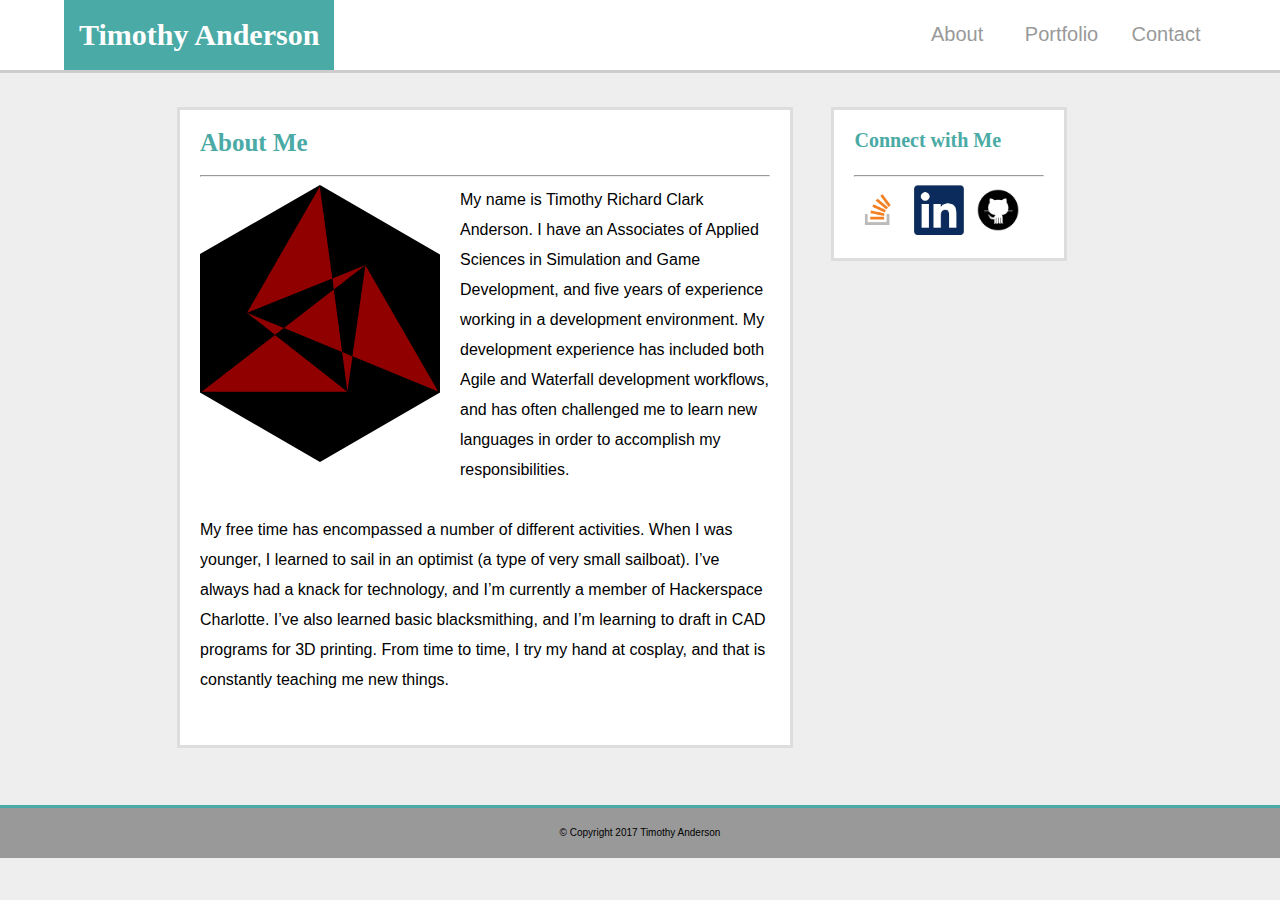
<file: index.html>
<!DOCTYPE html>
<html lang="en">
<head>
	<meta charset="UTF-8">
	<meta name="viewport" content="width=device-width, initial-scale=1"/>
	<title>Timothy Anderson</title>
	<link rel="stylesheet" type="text/css" href="assets/css/reset.css">
	<link rel="stylesheet" type="text/css" href="assets/css/style.css">
	
	
</head>
<body>
	<div id="toprow">
		<h1>Timothy Anderson</h1>
		<nav class="navigation">
			<a id="aboutnav" href="index.html">About</a>
			<a id="portfolionav" href="portfolio.html">Portfolio</a>
			<a id="contactnav" href="contact.html">Contact</a>
		</nav>
	</div>
	<div class="content">
		<section class="c_pad" id="aboutme">
			<h2>About Me</h2>
			<hr/>
			<img id="headshot" src="assets/images/TimothyRCAnderson_Logo.svg" alt="Picture of Timothy Anderson"/>
			<p>My name is Timothy Richard Clark Anderson. I have an Associates of Applied Sciences in Simulation and Game Development, and five years of experience working in a development environment. My development experience has included both Agile and Waterfall development workflows, and has often challenged me to learn new languages in order to accomplish my responsibilities.</p>
			<p>My free time has encompassed a number of different activities. When I was younger, I learned to sail in an optimist (a type of very small sailboat). I’ve always had a knack for technology, and I’m currently a member of Hackerspace Charlotte. I’ve also learned basic blacksmithing, and I’m learning to draft in CAD programs for 3D printing. From time to time, I try my hand at cosplay, and that is constantly teaching me new things.</p>
		</section>
		
		<aside class="c_pad" id="connect">
			<h3>Connect with Me</h3>
			<hr/>
			<a href="http://stackoverflow.com/users/7517717/timothy-anderson" target="_blank"><img src="assets/images/so-icon.png" alt="StackOverflow Icon"/></a>
			<a href="https://www.linkedin.com/in/timothyrcanderson" target="_blank"><img src="assets/images/linkedin-logo.png" alt="LinkedIn Icon"/></a>
			<a href="https://github.com/timrcanderson" target="_blank"><img src="assets/images/github-logo-icon-30.png" alt="Github Icon"/></a>
		</aside>
	</div>
	<div class=footer>
		<footer>&copy; Copyright 2017 Timothy Anderson</footer>
	</div>
</body>
</html>
</file>
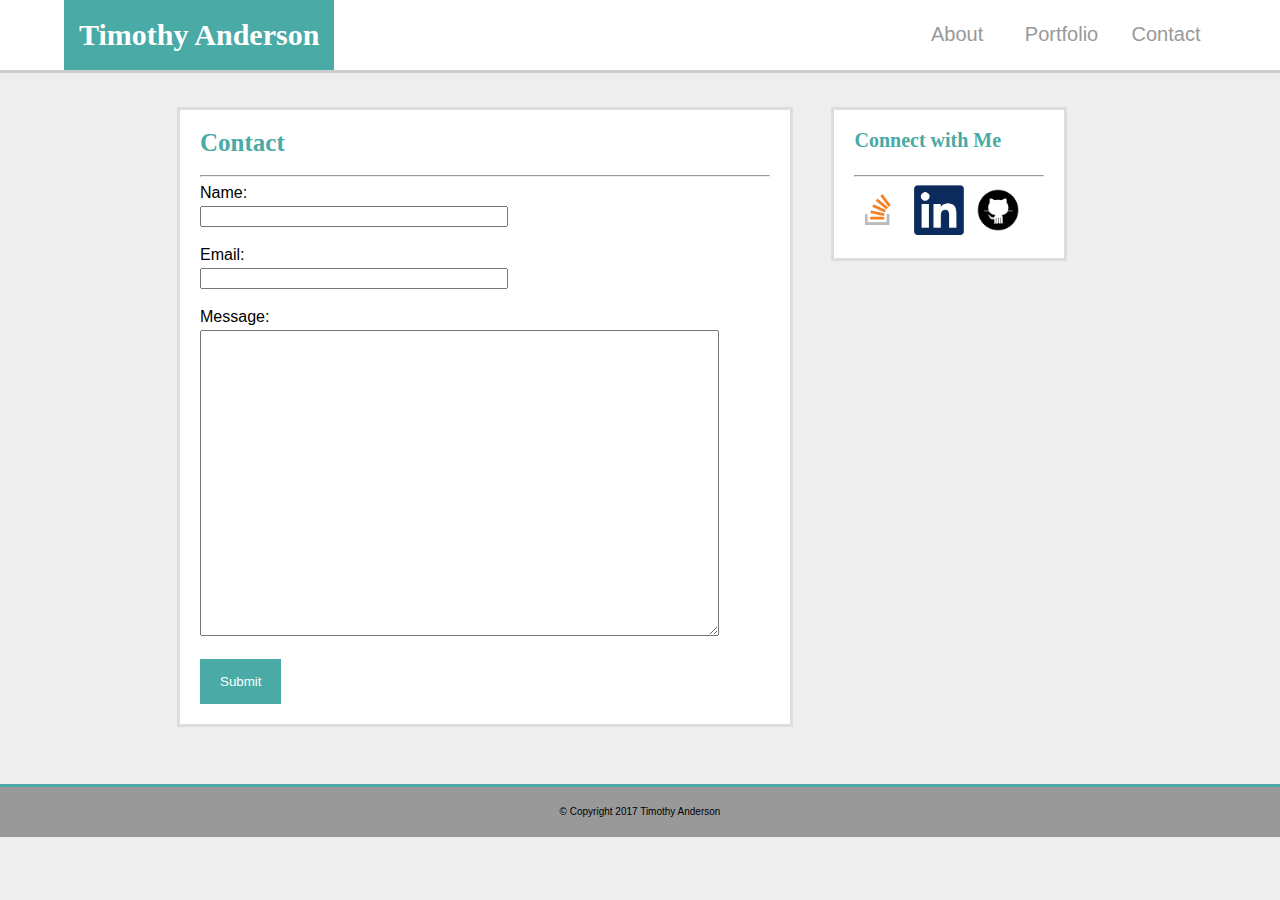
<file: contact.html>
<!DOCTYPE html>
<html lang="en">
<head>
	<meta charset="UTF-8">
	<meta name="viewport" content="width=device-width, initial-scale=1"/>
	<title>Contact: Timothy Anderson</title>
	<link rel="stylesheet" type="text/css" href="assets/css/reset.css">
	<link rel="stylesheet" type="text/css" href="assets/css/style.css">
	
	
</head>
<body>
	<div id="toprow">
		<h1>Timothy Anderson</h1>
		
		<nav class="navigation">
			<a id="aboutnav" href="index.html">About</a>
			<a id="portfolionav" href="portfolio.html">Portfolio</a>
			<a id="contactnav" href="contact.html">Contact</a>
		</nav>
	</div>
	
	<div class="content">
		<section class="c_pad" id="contact">
			<h2>Contact</h2>
			<hr/>
			<form>
				Name:<br/>
				<input type="text" name="name"/><br/>
				Email:<br/>
				<input type="text" name="email"/><br/>
				Message:<br/>
				<textarea id="message" name="message"></textarea><br/>
				<button>Submit</button>
			</form>
		</section>
		
		<aside class="c_pad" id="connect">
			<h3>Connect with Me</h3>
			<hr/>
			<a href="http://stackoverflow.com/users/7517717/timothy-anderson" target="_blank"><img src="assets/images/so-icon.png" alt="StackOverflow Icon"/></a>
			<a href="https://www.linkedin.com/in/timothyrcanderson" target="_blank"><img src="assets/images/linkedin-logo.png" alt="LinkedIn Icon"/></a>
			<a href="https://github.com/timrcanderson" target="_blank"><img src="assets/images/github-logo-icon-30.png" alt="Github Icon"/></a>
		</aside>
	</div>
	<footer>&copy; Copyright 2017 Timothy Anderson</footer>
</body>
</html>
</file>
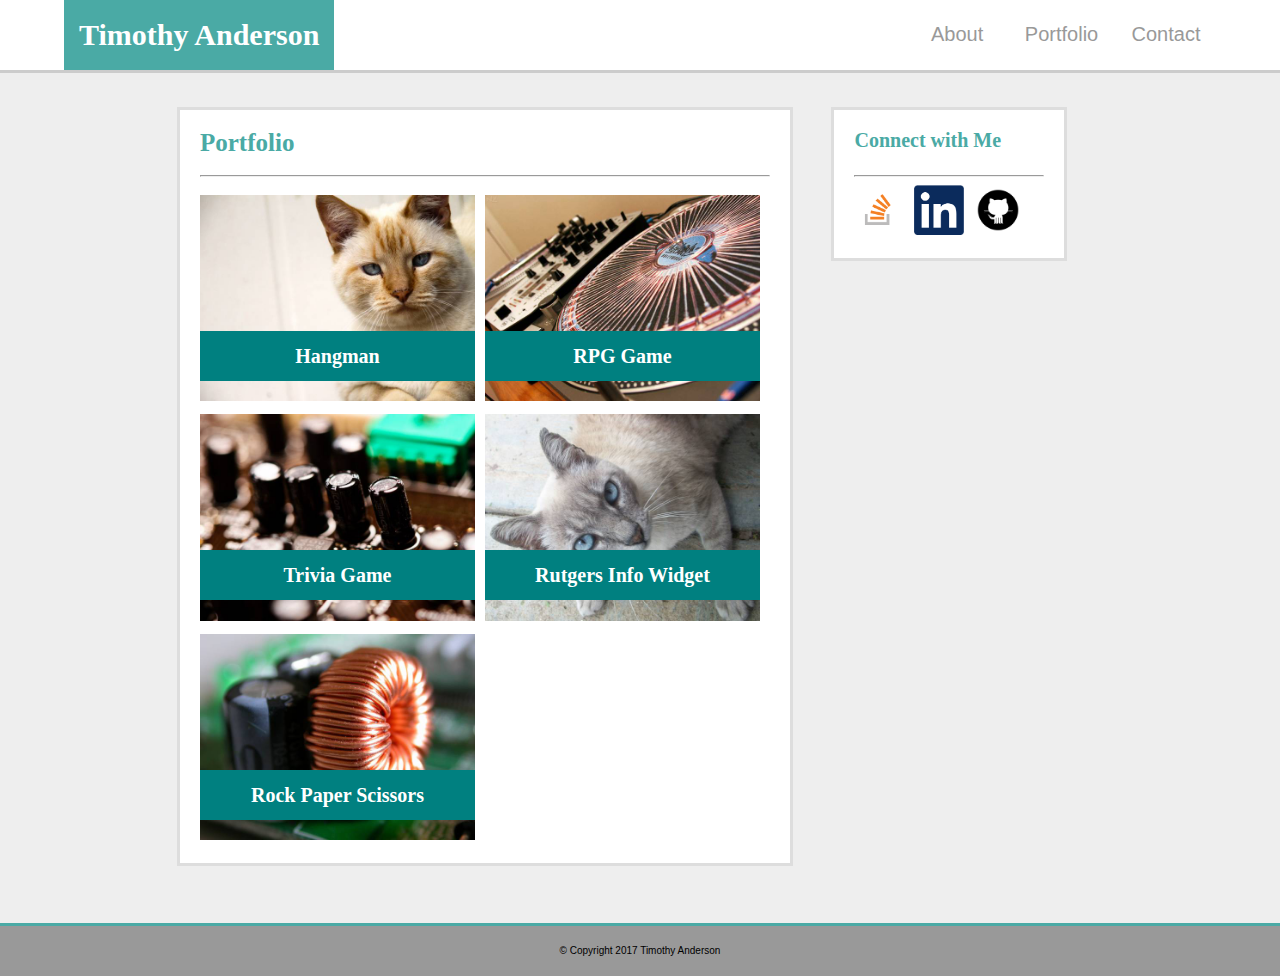
<file: portfolio.html>
<!DOCTYPE html>
<html lang="en">
<head>
	<meta charset="UTF-8"/>
	<meta name="viewport" content="width=device-width, initial-scale=1"/>
	<title>Portfolio: Timothy Anderson</title>
	<link rel="stylesheet" type="text/css" href="assets/css/reset.css">
	<link rel="stylesheet" type="text/css" href="assets/css/style.css">
	
	
</head>
<body>
	<div id="toprow">
		<h1>Timothy Anderson</h1>
		<nav class="navigation">
			<a id="aboutnav" href="index.html">About</a>
			<a id="portfolionav" href="portfolio.html">Portfolio</a>
			<a id="contactnav" href="contact.html">Contact</a>
		</nav>
	</div>
	
	<div class="content">
		<section class="c_pad" id="portfolio">
			<h2>Portfolio</h2>
			<hr/>
			<div class="port_Item">
				<a href=""><img src="assets/images/cats-q-c-640-480-8.jpg" alt="Hangman"></a>
				<div class="imgtxt">Hangman</div>
			</div>
			<div class="port_Item">
				<a href=""><img src="assets/images/technics-q-c-640-480-2.jpg" alt="RPG Game"></a>
				<div class="imgtxt">RPG Game</div>
			</div>
			<div class="port_Item">
				<a href=""><img src="assets/images/technics-q-c-640-480-4.jpg" alt="Trivia Game"></a>
				<div class="imgtxt">Trivia Game</div>
			</div>
			<div class="port_Item">
				<a href=""><img src="assets/images/cats-q-c-640-480-9.jpg" alt="Rutgers Info Widget"></a>
				<div class="imgtxt">Rutgers Info Widget</div>
			</div>
			<div class="port_Item">
				<a href=""><img src="assets/images/technics-q-c-640-480-8.jpg" alt="Rock Paper Scissors"></a>
				<div class="imgtxt">Rock Paper Scissors</div>
			</div>
		</section>
		
		<aside class="c_pad" id="connect">
			<h3>Connect with Me</h3>
			<hr/>
			<a href="http://stackoverflow.com/users/7517717/timothy-anderson" target="_blank"><img src="assets/images/so-icon.png" alt="StackOverflow Icon"/></a>
			<a href="https://www.linkedin.com/in/timothyrcanderson" target="_blank"><img src="assets/images/linkedin-logo.png" alt="LinkedIn Icon"/></a>
			<a href="https://github.com/timrcanderson" target="_blank"><img src="assets/images/github-logo-icon-30.png" alt="Github Icon"/></a>
		</aside>

	</div>
	<footer>&copy; Copyright 2017 Timothy Anderson</footer>
</body>
</html>
</file>
<file: assets/css/style.css>
body{
	font-family: 'Arial', 'Helvetica Neue', Helvetica, sans-serif;
	background-color: #eeeeee;
}

h1{
	background: #4aaaa5;
	padding: 20px 15px;
	display: inline-block;
	font-size: 30px;
	color: #FFF;
	position: absolute;
	left: 5%;
}

button{
	background-color: #4aaaa5;
	color: #ffffff;
	border: none;
	padding: 15px 20px;
	text-align: center;
	font-size: 15px
	text-decoration: none;
}

a{
	text-decoration: none;
}

h1, h2, h3, h4, h5, h6, .imgtxt{
	font-family: 'Georgia', Times, Times New Roman, serif;
	font-weight: bold;
}

h2, h3, h4, h5, h6{
	color: #4aaaa5;
}

h2{
	font-size: 25px;
	margin-bottom: 20px;
}

h3{
	font-size: 20px;
	margin-bottom: 25px;
}

nav{
	width: auto;
	position: absolute;
	right: 5%;
}

#toprow{
	background: #fff;
	position: fixed;
	height: 70px;
	top: 0;
	left: 0;
	width: 100%;
	height: 70px;
	border-style: solid;
	border-color: #cccccc;
	border-width: 0 0 3px 0;
	z-index: 1;
}

hr.hidden{
	visibility: hidden;
}

#aboutme, #contact, #portfolio{
	width: 570px;
	overflow: auto;
	display: inline-block;
	vertical-align: top;
}

#headshot{
	float: left;
	max-width: 240px;
	height: auto;
	margin-right: 20px;
	margin-bottom: 5px;
}

#connect{

	width: 190px;
	text-align: left;
	font-weight: bold;
	display: inline-block;
	vertical-align: top;
	
}

.content{
	clear: both;
	overflow: auto;
	margin: 90px auto 40px auto;
	width: 960px;
	z-index: 0;
}	

p{
	text-align: left;
	line-height: 30px;
	margin-bottom: 30px;
}

.port_Item{
	float: left;
	position: relative;
	width: 275px;
	height: auto;
	margin-right: 10px;
	margin-top: 10px;
}

#portfolio img{
	width: 100%;
	height: auto;
}

#portfolio a{
	
}

#portfolio .imgtxt{
	position: absolute;
	left: 0;
	top: 65%;
	background-color: teal;
	color: white;
	text-align: center;
	font-size: 20px;
	height: 20px;
	width: 100%;
	padding: 15px 0;
	margin: 0;
}

.c_pad{
	display: inline-block;
	padding: 20px 20px;
	margin: 17px 17px;
	background-color: #ffffff;
	border-style: solid;
	border-color: #dddddd;
	border-width: 3px;
}

footer{
	clear:both;
	background-color: #999999;
	text-align: center;
	font-size: 10px;
	padding-top: 20px;
	padding-bottom: 20px;
	border-width: 3px 0 0 0;
	border-style: solid;
	border-color: #4aaaa5;
	width: 100%;
	z-index: 1;
}

nav > a{
	display: inline-block;
	padding: 24px 0;
	width: 100px;
	border-color: #069;
	border-width: 2px;
	font-size: 20px;
	text-align: center;
	text-decoration: none;
	font-size: 20px;
	color: #999999;
}

nav > a:hover{
	background-color: #4aaaa5;
	color: #fff;
}

input{
	margin-bottom: 10px;
}

aside img{
	height: 50px;
	width: auto;
}

aside a{
	margin-right: 5px;
}

aside{
	padding: 40px 3%;
}

input{
	width: 300px;
	margin: 5px 0 20px 0;
}

#message{
	width: 90%;
	height: 300px;
	margin: 5px 0 20px 0;
}

@media only screen and (max-width: 980px){
	#headshot{
		width: 100%;
		max-width: 1000px;
		clear: both;
	}
	input{
		width: 100%;
	}
	#message{
		width: 100%;
	}
	.content{
		width: 100%	;
		top: 0;
	}
	#connect{
		position: relative;
		display: inline-block;
	}
	.cpad{
		margin: 17px auto;
		/*width: 100%;*/
	}
}

@media only screen and (max-width: 768px){
	#headshot{
		width: 300px;
		max-width: 1000px;
		float: left;
	}
	.content{
		margin: 80px 2% 10px 2%;
		width: 96%;
		padding: 0;
	}
	.port_Item{
		width: 46%;
		margin: 5px 2%;
	}
	.c_pad{
		margin: 10px 0;
	}
	#portfolio, #aboutme, #contact{
		box-sizing: border-box;
		width: 100%;
	}
	#connect{
		box-sizing: border-box;
		width: 100%;
	}
	nav > a{
		font-size: 15px;
		width: 80px;
		padding: 26px 0 27px 0;
	}
}

@media only screen and (max-width: 640px){
	#toprow{
		position: static;
		padding: 0;
		height: 120px;
	}
	.content{
		margin: 10px 2%;
	}
	h1{
		position: relative;
		box-sizing: border-box;
		width: 100%;
		margin: 0;
		padding-left: 0;
		padding-right: 0;
		left: 0;
		text-align: center;

	}
	.port_Item
	{
		width: 100%;
		margin: 5px 0;
		
	}
	nav{
		box-sizing: border-box;
		clear: both;
		width: 100%;
		margin: 0;
		text-align: center;
		position: relative;
		right: 0;
	}
	nav > a{
		box-sizing: border-box;
		width: 30%;
		padding: 16px 0 17px 0;
	}
	#headshot{
		width: 100%;
	}
}
</file>
